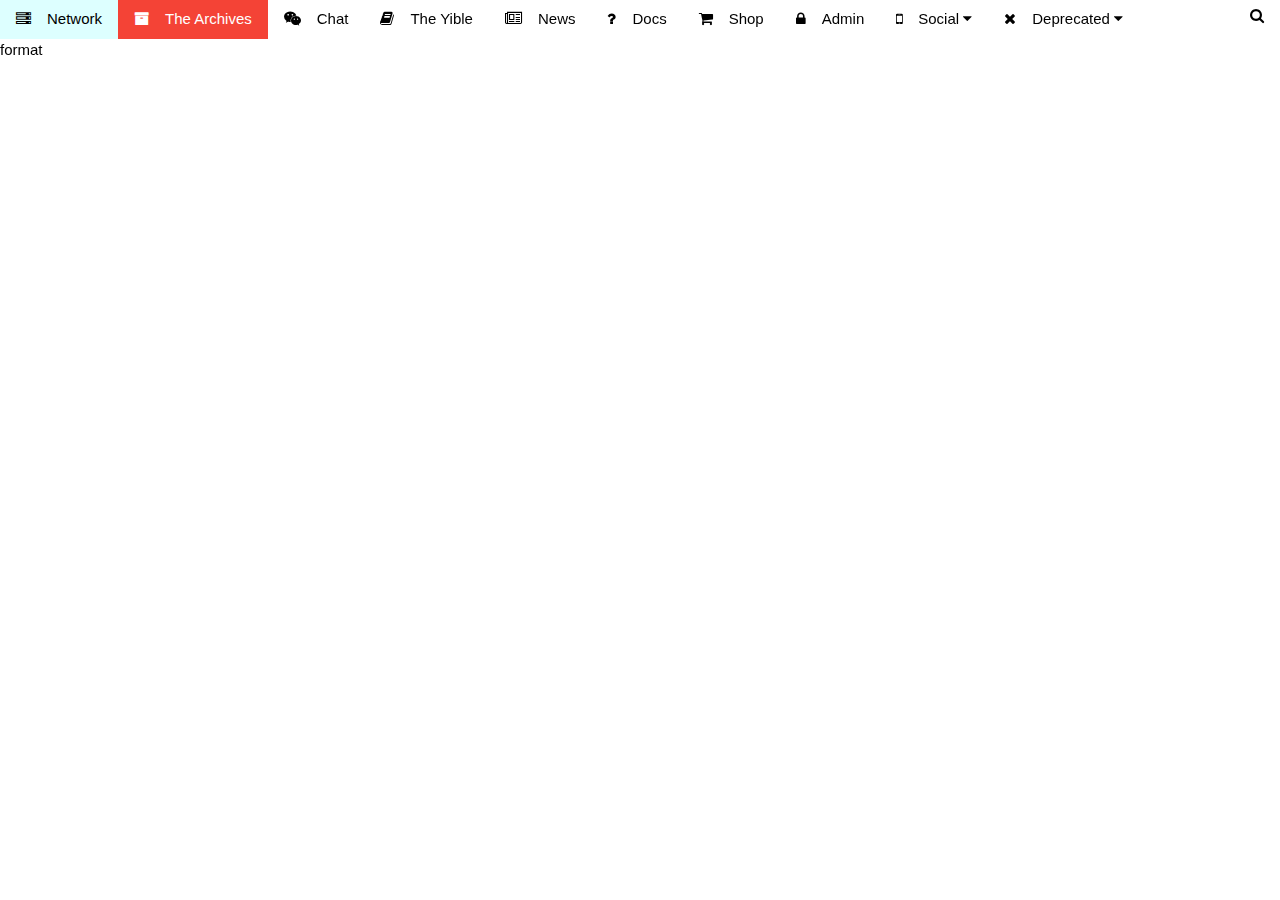
<file: index.html>
</html>

<head>
  <link rel="icon" type="image/x-icon" href="https://yeaharchives.files.wordpress.com/2022/04/cropped-cropped-yeahgames-removebg-preview.png">
 <link rel="stylesheet" href="https://www.w3schools.com/w3css/4/w3.css">
 <link rel="stylesheet" href="https://www.w3schools.com/lib/w3-theme-black.css">
 <link rel="stylesheet" href="https://cdnjs.cloudflare.com/ajax/libs/font-awesome/4.7.0/css/font-awesome.min.css">
<title> Library / Archives / yEAh Network </title>
</head>

<body>
<!-- START NAVBAR --> 
<div class="w3-top">
    <div class="w3-bar w3-theme-d2 w3-left-align">
     <a class="w3-bar-item w3-button w3-hide-medium w3-hide-large w3-right w3-hover-white w3-theme-d2" href="javascript:void(0);" onclick="openNav()"><i class="fa fa-bars"></i></a>
     <a href="https://yeah-games.github.io/" class="w3-bar-item w3-button w3-blue w3-hover-pale-blue"><i class="fa fa-server w3-margin-right"></i>Network</a>
     <a href="https://library.yeahgames.net" target=”_blank” class="w3-bar-item w3-button w3-red w3-hover-pale-red"><i class="fa fa-archive w3-margin-right"></i>The Archives</a>
     <a href="https://yeah-games.github.io/chat" class="w3-bar-item w3-button w3-hide-small w3-hover-pale-red"><i class="fa fa-wechat w3-margin-right"></i>Chat</a>
     <a href="https://yeah-games.github.io/yible" class="w3-bar-item w3-button w3-hide-small w3-hover-pale-red"><i class="fa fa-book w3-margin-right"></i>The Yible</a>
     <a href="https://news.yeahgames.net" class="w3-bar-item w3-button w3-hide-small w3-hover-pale-red"><i class="fa fa-newspaper-o w3-margin-right"></i>News</a>
     <a href="https://docs.yeahgames.net" class="w3-bar-item w3-button w3-hide-small w3-hover-pale-red"><i class="fa fa-question w3-margin-right"></i>Docs</a>
     <a href="https://shop.yeahgames.net" class="w3-bar-item w3-button w3-hide-small w3-hover-pale-red"><i class="fa fa-shopping-cart w3-margin-right"></i>Shop</a>
     <a href="https://admin.yeahgames.net" class="w3-bar-item w3-button w3-hide-small w3-hover-pale-red"><i class="fa fa-lock w3-margin-right"></i>Admin</a>


      <!--Dropdown: Social-->

     <div class="w3-dropdown-hover">
      <button class="w3-button" title="Follow yEAh Games on social media!"><i class="fa fa-mobile-phone w3-margin-right"></i>Social <i class="fa fa-caret-down"></i></button>     
      <div class="w3-dropdown-content w3-card-4 w3-bar-block">
        <a href="https://dsc.gg/yeahgames"  target="_blank" class="w3-bar-item w3-button"><i class="fa fa-wechat w3-margin-right"></i>Discord</a>
        <a href="https://youtube.com/@yeahgames"  target="_blank" class="w3-bar-item w3-button"><i class="fa fa-youtube-play w3-margin-right"></i>YouTube</a>
        <a href="https://reddit.com/r/yeahgames" target="_blank" class="w3-bar-item w3-button"><i class="fa fa-reddit w3-margin-right"></i>Reddit</a>
        <a href="https://twitter.com/yeahgames_" target="_blank" class="w3-bar-item w3-button"><i class="fa fa-twitter w3-margin-right"></i>Twitter</a>
        <a href="https://instagram.com/_yeahgames" target="_blank" class="w3-bar-item w3-button"><i class="fa fa-instagram w3-margin-right"></i>Instagram</a>
      </div>
    </div>

      <!--Dropdown: Deprecated-->
    
    <div class="w3-dropdown-hover">
      <button class="w3-button" title="Deprecated yEAh Games websites (out-of-date; not updated)"><i class="fa fa-close w3-margin-right"></i>Deprecated <i class="fa fa-caret-down"></i></button>     
      <div class="w3-dropdown-content w3-card-4 w3-bar-block">
        <a href="https://yeaharchives.wordpress.com"  target=”_blank” class="w3-bar-item w3-button"><i class="fa fa-archive w3-margin-right"></i>Discontinued archives</a>
        <a href="https://yeah-games.weebly.com"  target=”_blank” class="w3-bar-item w3-button"><i class="fa fa-desktop w3-margin-right"></i>Discontinued website</a>
        <a href="https://yeahgames.neocities.org"  target=”_blank” class="w3-bar-item w3-button"><i class="fa fa-user-secret w3-margin-right"></i>Discontinued secret site</a>
        <a href="https://livechat1-yeaharchives.weebly.com"  target=”_blank” class="w3-bar-item w3-button"><i class="fa fa-wechat w3-margin-right"></i>Discontinued LiveChat</a>
        <a href="https://yible.neocities.org"  target=”_blank” class="w3-bar-item w3-button"><i class="fa fa-book w3-margin-right"></i>Discontinued Yible</a>
      </div>
    </div>
    <a href="#" class="w3-bar-item w3-button w3-hide-small w3-right w3-hover-red" title="Search"><i class="fa fa-search"></i></a>
  </div>


<!--END NAVBAR-->

format

<!--Chatbubble-->
<script src="https://cdn.deadsimplechat.com/production/2.17.4/public/js/embed.js" type="text/javascript"></script>
            <script>
        window.DeadSimpleChat.initBubble({
            location: "https://deadsimplechat.com",
        size: "small",
            roomId: "PfbIysqpN",
            open: "false"
        })
    </script>
<!--End CHATBUBBLE-->
</body>
</html>
</file>
